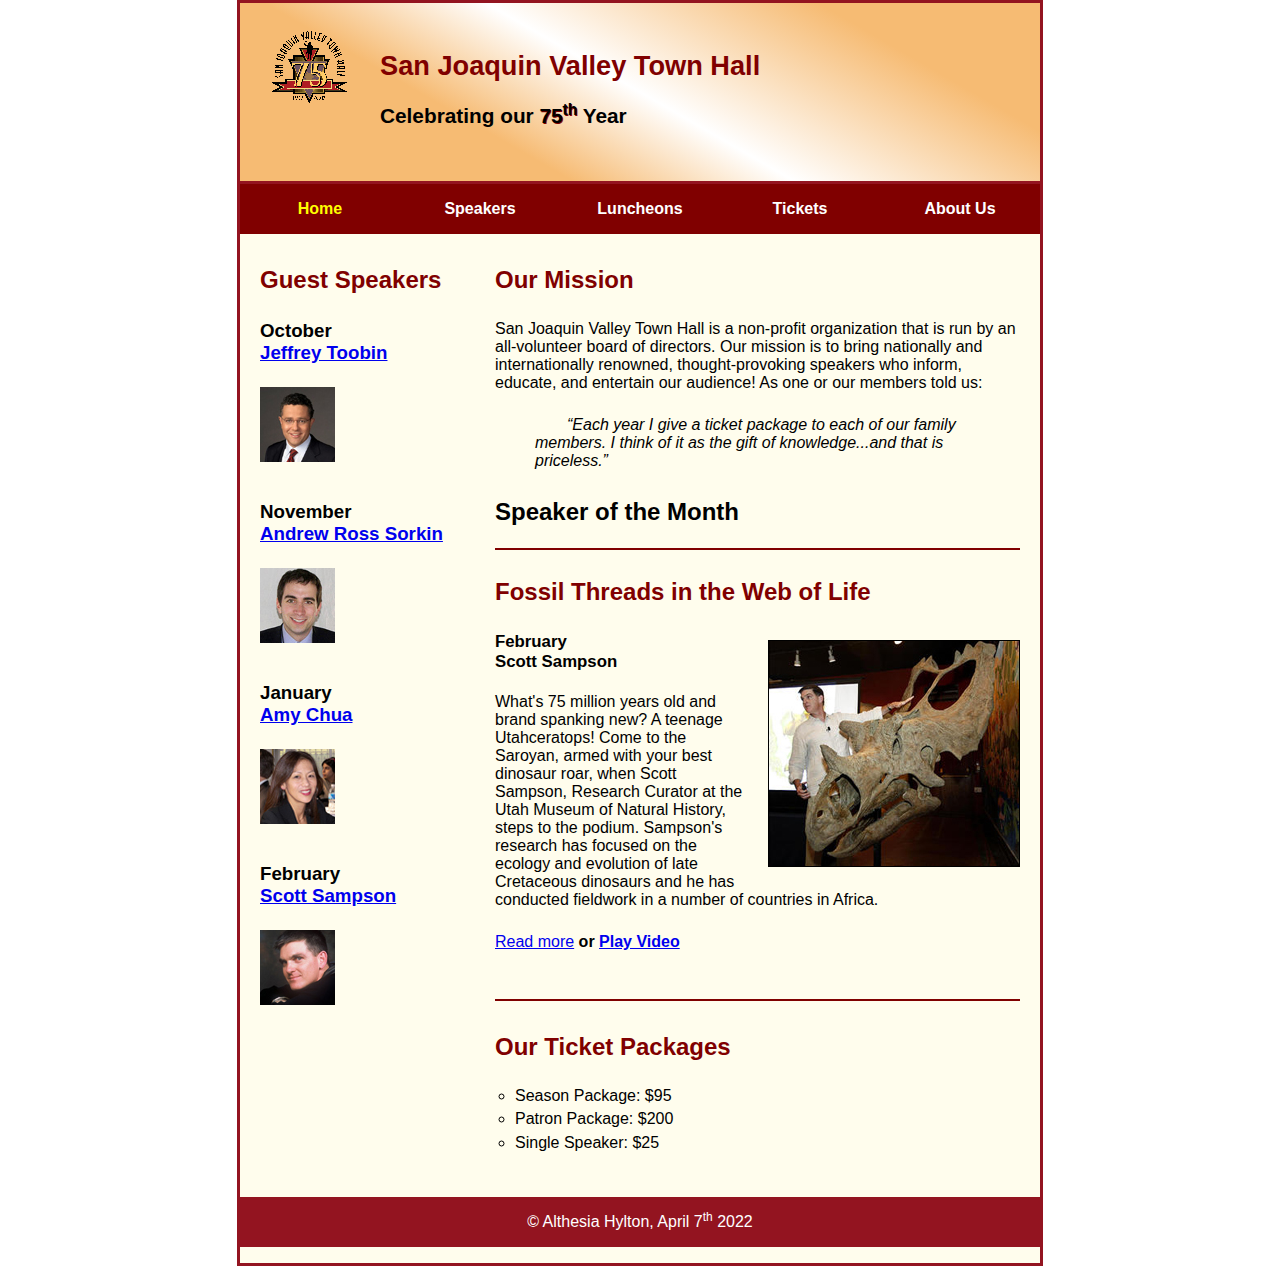
<file: index.html>
<!DOCTYPE html>
<html lang="en">

<head>
	<meta charset="utf-8">
	<title>San Joaquin Valley Town Hall</title>
	<link rel="shortcut icon" href="images/favicon.ico">
	<link rel="stylesheet" href="styles/normalize.css">
	<link rel="stylesheet" href="styles/main.css">
</head>

<body>
	
	<header>
		<img  src="images/town_hall_logo.gif" alt="town hall logo" height="80">
		<h2>San Joaquin Valley Town Hall</h2>
		<h3>Celebrating our <span class="shadow">75<sup>th</sup></span> Year</h3>
	</header>
	<nav id="nav_menu">
		<ul>
			<li><a href="index.html" class= "current" >Home</a></li>
			<li><a href="speakers.html">Speakers</a></li>
			<li><a href="luncheons.html">Luncheons</a></li>
			<li><a href="tickets.html">Tickets</a></li>
			<li><a href="aboutus.html">About Us</a>
				<ul>
					<li><a href="#">Our History</a></li>
					<li><a href="#">Board of Directors</a></li>
					<li><a href="#">Past Speakers</a></li>
					<li><a href="#">Contact Information</a></li>
				</ul>
			</li>	
		</ul>
	</nav>
	<main>
		<section>
		<h2>Our Mission</h2>

		<p>San Joaquin Valley Town Hall is a non-profit organization that is run by an all-volunteer board of directors. Our mission is to bring nationally and internationally renowned, thought-provoking speakers who inform, educate, and entertain our audience! As one or our members told us:</p>

		<blockquote><q>Each year I give a ticket package to each of our family members. I think of it as the gift of knowledge...and that is priceless.</q></blockquote>

		<h1>Speaker of the Month</h1>
			<article>
			<h2>Fossil Threads in the Web of Life </h2>
			<img src="images/sampson_dinosaur.jpg" alt="dinosaur"/>
			<h3>February<br>Scott Sampson</h3>
			
			<p>What's 75 million years old and brand spanking new? A teenage Utahceratops! Come to the Saroyan, armed with your best dinosaur roar, when Scott Sampson, Research Curator at the Utah Museum of Natural History, steps to the podium. Sampson's research has focused on the ecology and evolution of late Cretaceous dinosaurs and he has conducted fieldwork in a number of countries in Africa.</p>
			<a href="speakers/sampson.html">Read more</a>  <b>or <a href="media/sampson.swf">Play Video</a></b> </p>
			</article>
		<h2>Our Ticket Packages</h2>
		
		<ul>
			<li>Season Package: $95</li>
			<li>Patron Package: $200</li>
			<li>Single Speaker: $25</li>
		</ul>
		</section>
		<aside>
		<h2>Guest Speakers</h2>

		<h3>October 
		<br>
		<a href="toobin.html">Jeffrey Toobin</a></h3>
		<img src="images/toobin75.jpg" alt="Image of Jeffrey Toobin">
		<h3>November
		<br>
		<a href="speakers/sorkin.html">Andrew Ross Sorkin</a></h3>
		<img src="images/sorkin75.jpg" alt="Image of Andrew Ross Sorkin">
		<h3>January
		<br>
		<a href="speakers/chua.html">Amy Chua</a></h3>
		<img src="images/chua75.jpg" alt="Image of Amy Chua">
		<h3>
		February
		<br>
		<a href="speakers/sampson.html">Scott Sampson</a></h3>
		<img src="images/sampson75.jpg" alt="Image of Amy Chua">
		</aside>
	</main>
	<footer>
		<p>&copy; Althesia Hylton, April 7<sup>th</sup> 2022</p>
	</footer>
</body>
</html>
</file>
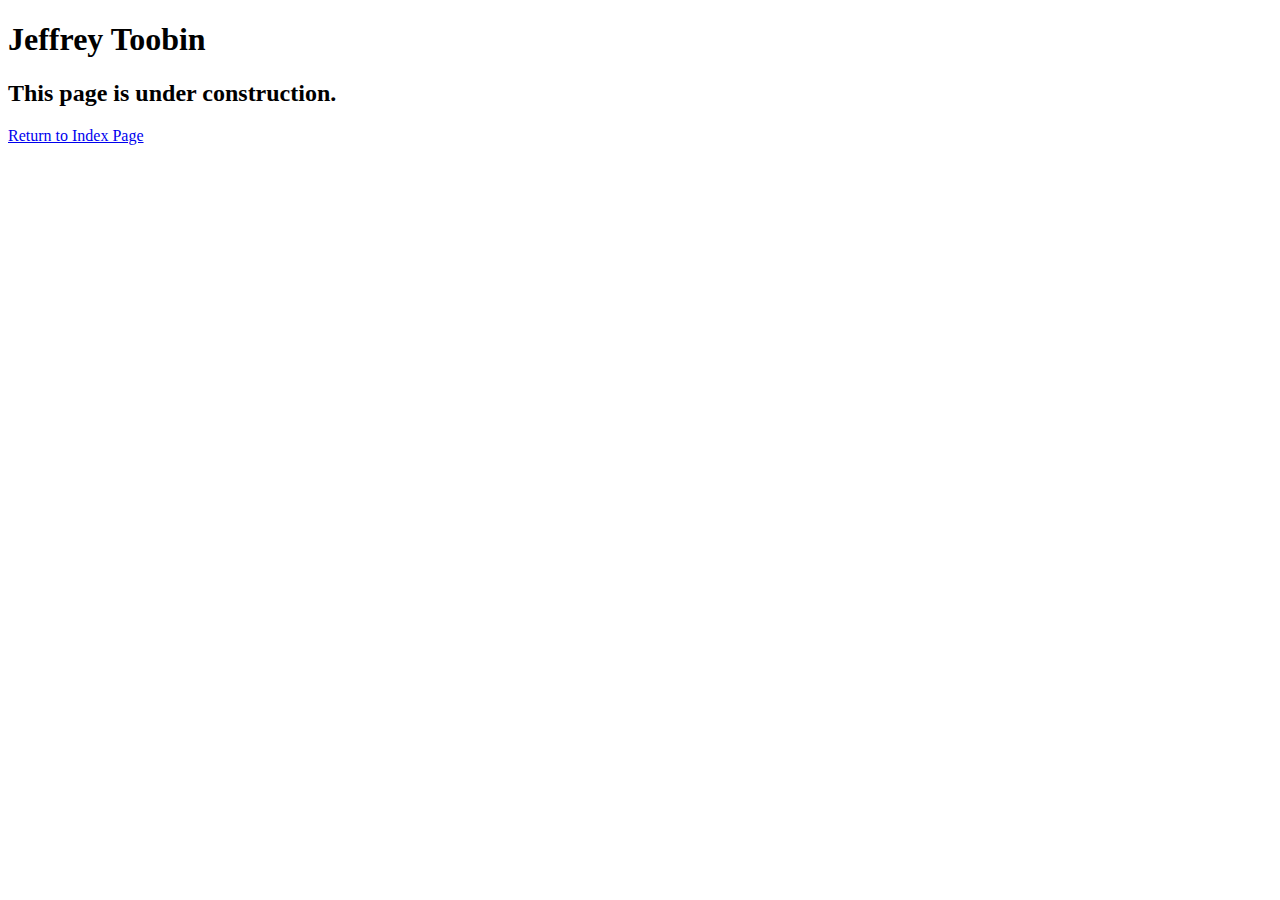
<file: toobin.html>
<!DOCTYPE html>
<html lang="en">

<head>
	<meta charset="utf-8">
	<title>San Joaquin Valley Town Hall</title>
	<link rel="shortcut icon" href="images/favicon.ico">
</head>

<body>
    <main>
	    <h1>Jeffrey Toobin</h1>
	    <h2>This page is under construction.</h2>	        
    </main>
    <p><a href="../index.html">Return to Index Page</a></p>
</body>

</html>
</file>
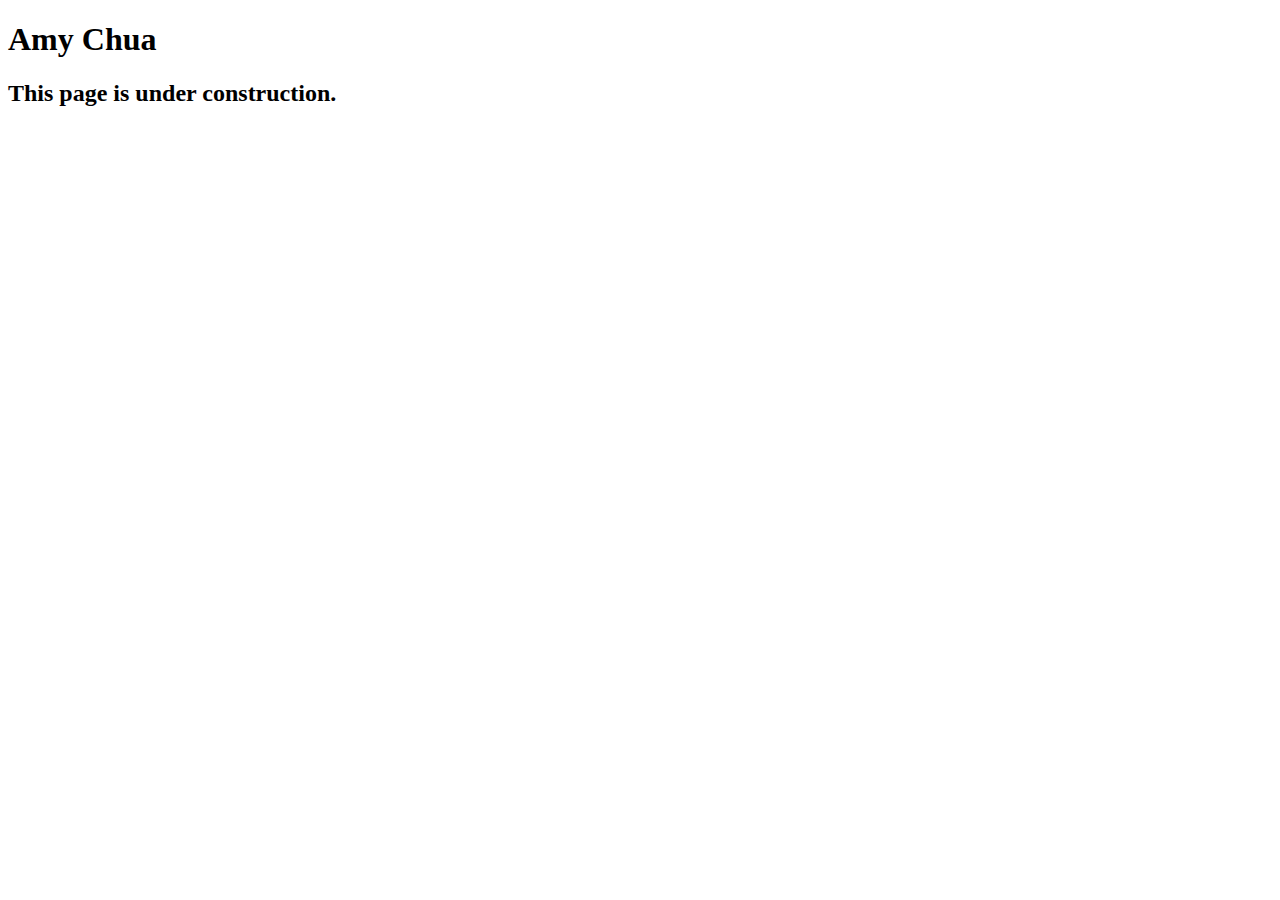
<file: speakers/chua.html>
<!DOCTYPE html>
<html lang="en">

<head>
	<meta charset="utf-8">
	<title>San Joaquin Valley Town Hall</title>
	<link rel="shortcut icon" href="images/favicon.ico">
</head>

<body>
	<main>
		<h1>Amy Chua</h1>
		<h2>This page is under construction.</h2>
	</main>
</body>

</html>
</file>
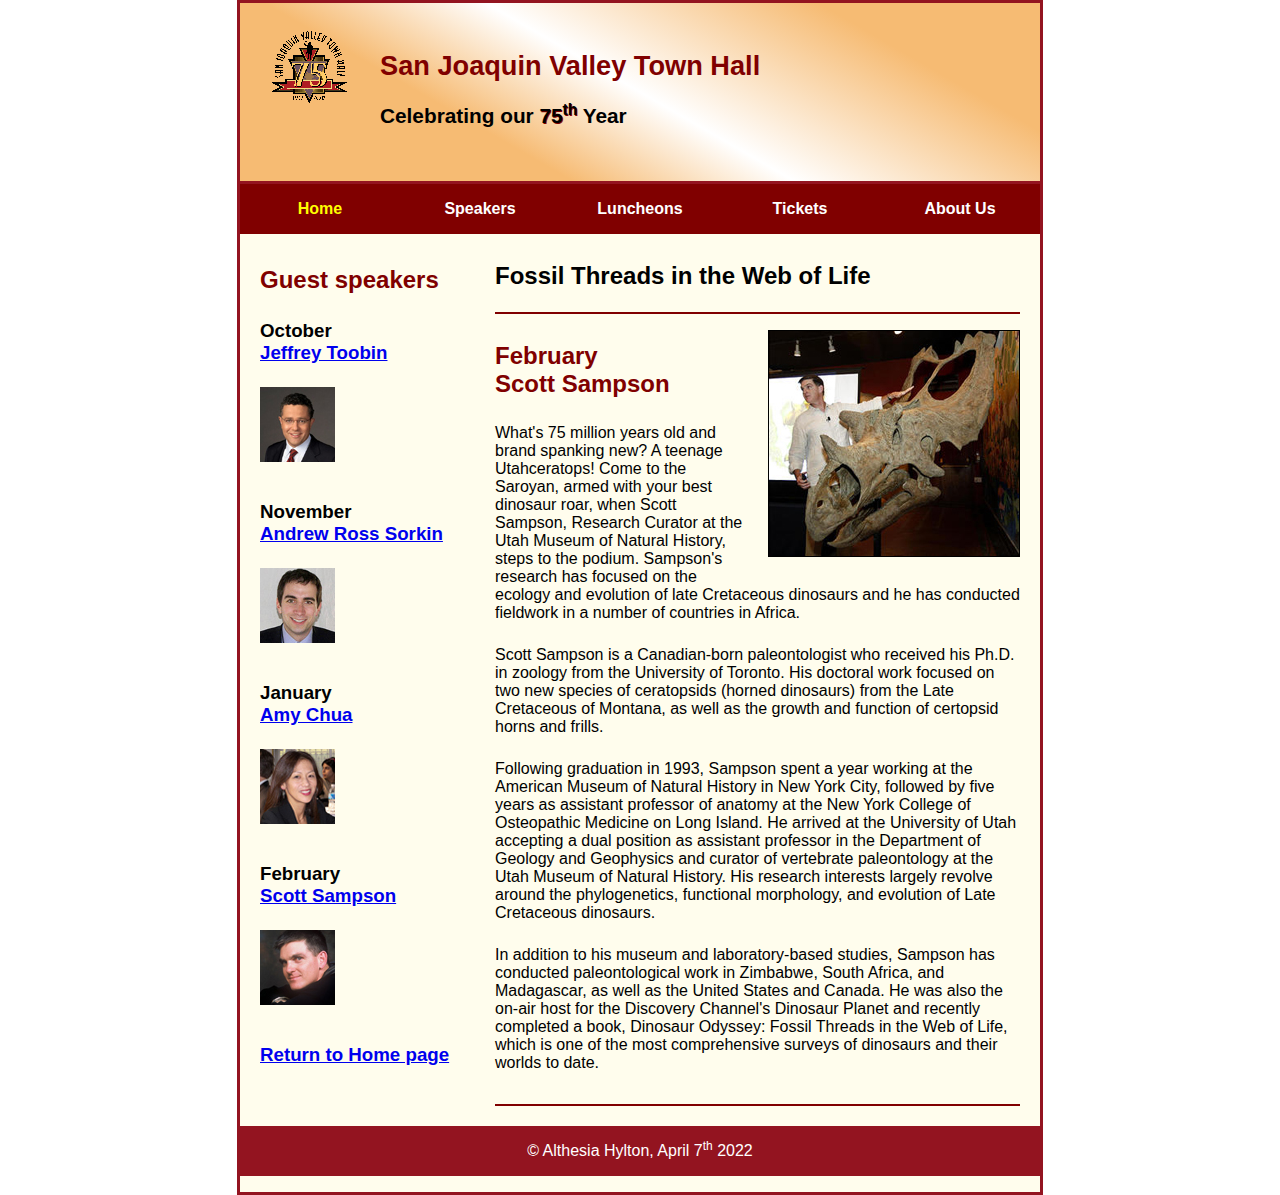
<file: speakers/sampson.html>
<!DOCTYPE html>
<html lang="en">

<head>
	<meta charset="utf-8">
	<title>San Joaquin Valley Town Hall</title>
	<link rel="shortcut icon" href="../images/favicon.ico">
	<link rel="stylesheet" href="../styles/normalize.css">
	<link rel="stylesheet" href="../styles/speakers.css">
</head>
<body>
	<header>
		<img src="../images/town_hall_logo.gif" alt="Town Hall logo" height="80">
		<h2>San Joaquin Valley Town Hall</h2>
		<h3>Celebrating our <span class="shadow">75<sup>th</sup></span> Year</h3>
	</header>
	<nav id="nav_menu">
		<ul>
			<li><a href="index.html " class= "current">Home</a></li>
			<li><a href="speakers.html">Speakers</a></li>
			<li><a href="luncheons.html">Luncheons</a></li>
			<li><a href="tickets.html">Tickets</a></li>
			<li><a href="aboutus.html">About Us</a>
				<ul>
					<li><a href="#">Our History</a></li>
					<li><a href="#">Board of Directors</a></li>
					<li><a href="#">Past Speakers</a></li>
					<li><a href="#">Contact Information</a></li>
				</ul>
			</li>	
		</ul>
	</nav>
	<main>
		<section>
			<h1>Fossil Threads in the Web of Life</h1>
			<article>
				<img src="../images/sampson_dinosaur.jpg" alt="Scott Sampson with dinosaur">
				<h2>February<br>Scott Sampson</h2>
				<p>What's 75 million years old and brand spanking new? A teenage Utahceratops! Come to the 
				   Saroyan, armed with your best dinosaur roar, when Scott Sampson, Research Curator at the 
				   Utah Museum of Natural History, steps to the podium. Sampson's research has focused on the 
				   ecology and evolution of late Cretaceous dinosaurs and he has conducted fieldwork in a number 
				   of countries in Africa.</p>
				<p>Scott Sampson is a Canadian-born paleontologist who received his Ph.D. in zoology from the 
				   University of Toronto. His doctoral work focused on two new species of ceratopsids (horned 
				   dinosaurs) from the Late Cretaceous of Montana, as well as the growth and function of certopsid 
				   horns and frills.</p>
				<p>Following graduation in 1993, Sampson spent a year working at the American Museum of Natural 
				   History in New York City, followed by five years as assistant professor of anatomy at the New 
				   York College of Osteopathic Medicine on Long Island. He arrived at the University of Utah 
				   accepting a dual position as assistant professor in the Department of Geology and Geophysics 
				   and curator of vertebrate paleontology at the Utah Museum of Natural History. His research 
				   interests largely revolve around the phylogenetics, functional morphology, and evolution of 
				   Late Cretaceous dinosaurs.</p>
				<p>In addition to his museum and laboratory-based studies, Sampson has conducted paleontological 
				   work in Zimbabwe, South Africa, and Madagascar, as well as the United States and Canada. He was 
				   also the on-air host for the Discovery Channel's Dinosaur Planet and recently completed a book, 
				   Dinosaur Odyssey: Fossil Threads in the Web of Life, which is one of the most 
				   comprehensive surveys of dinosaurs and their worlds to date.</p>
			</article>
		</section>
		
		<aside>
			<h2>Guest speakers</h2>
			<h3>October<br><a href="../speakers/toobin.html">Jeffrey Toobin</a></h3>
			<img src="../images/toobin75.jpg" alt="Jeffrey Toobin photo">
			<h3>November<br><a href="../speakers/sorkin.html">Andrew Ross Sorkin</a></h3>
			<img src="../images/sorkin75.jpg" alt="Andrew Ross Sorkin photo">
			<h3>January<br><a href="../speakers/chua.html">Amy Chua</a></h3>
			<img src="../images/chua75.jpg" alt="Amy Chua photo">
			<h3>February<br><a href="../speakers/sampson.html">Scott Sampson</a></h3>
			<img src="../images/sampson75.jpg" alt="Scott Sampson photo">
			<h3><a href="../index.html">Return to Home page</a></h3>
		</aside>
	</main>
	<footer>
		<p>&copy; Althesia Hylton, April 7<sup>th</sup> 2022</p>
	</footer>
</body>
</html>
</file>
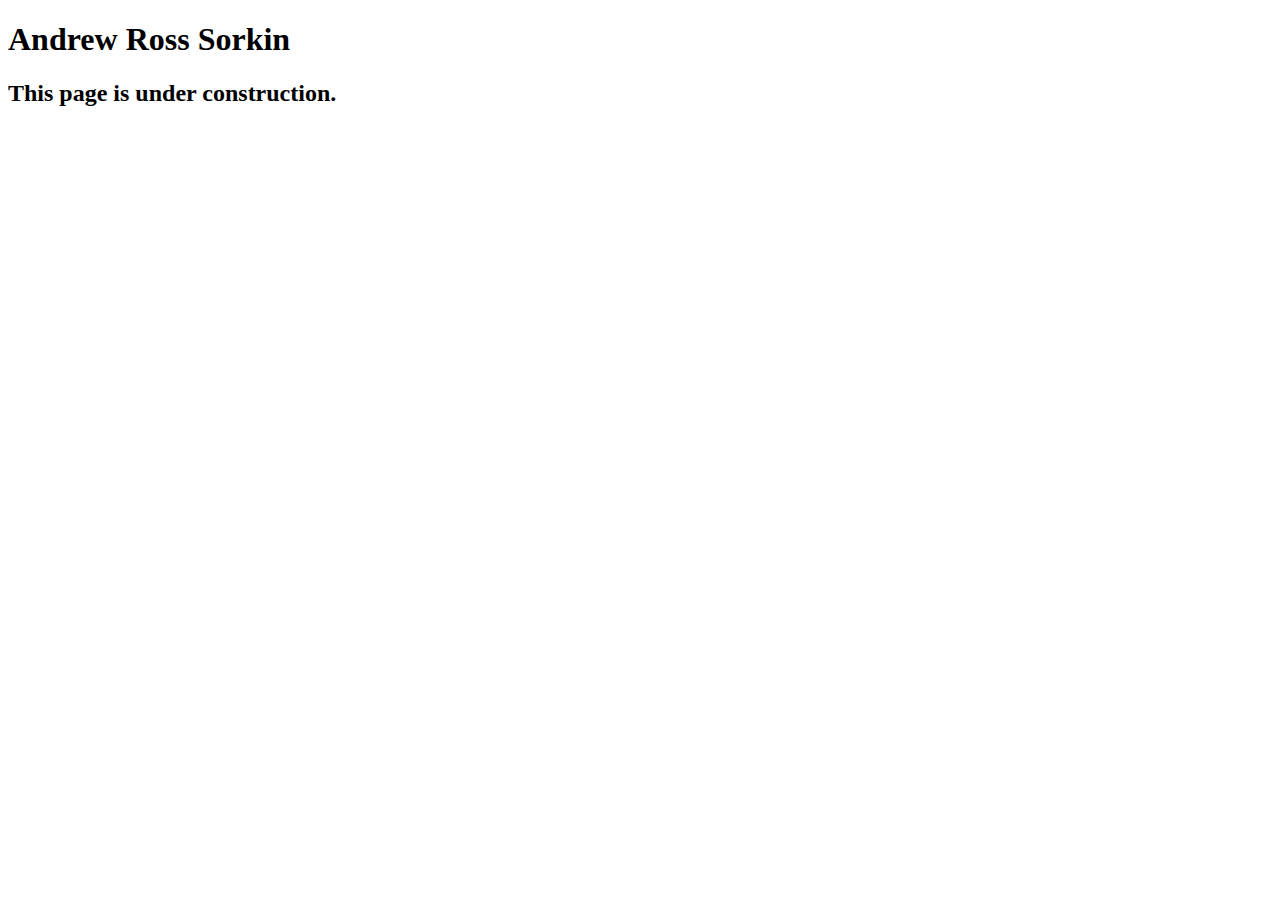
<file: speakers/sorkin.html>
<!DOCTYPE html>
<html lang="en">

<head>
	<meta charset="utf-8">
	<title>San Joaquin Valley Town Hall</title>
	<link rel="shortcut icon" href="images/favicon.ico">
</head>

<body>
	<main>
		<h1>Andrew Ross Sorkin</h1>
		<h2>This page is under construction.</h2>
	</main>
</body>

</html>
</file>
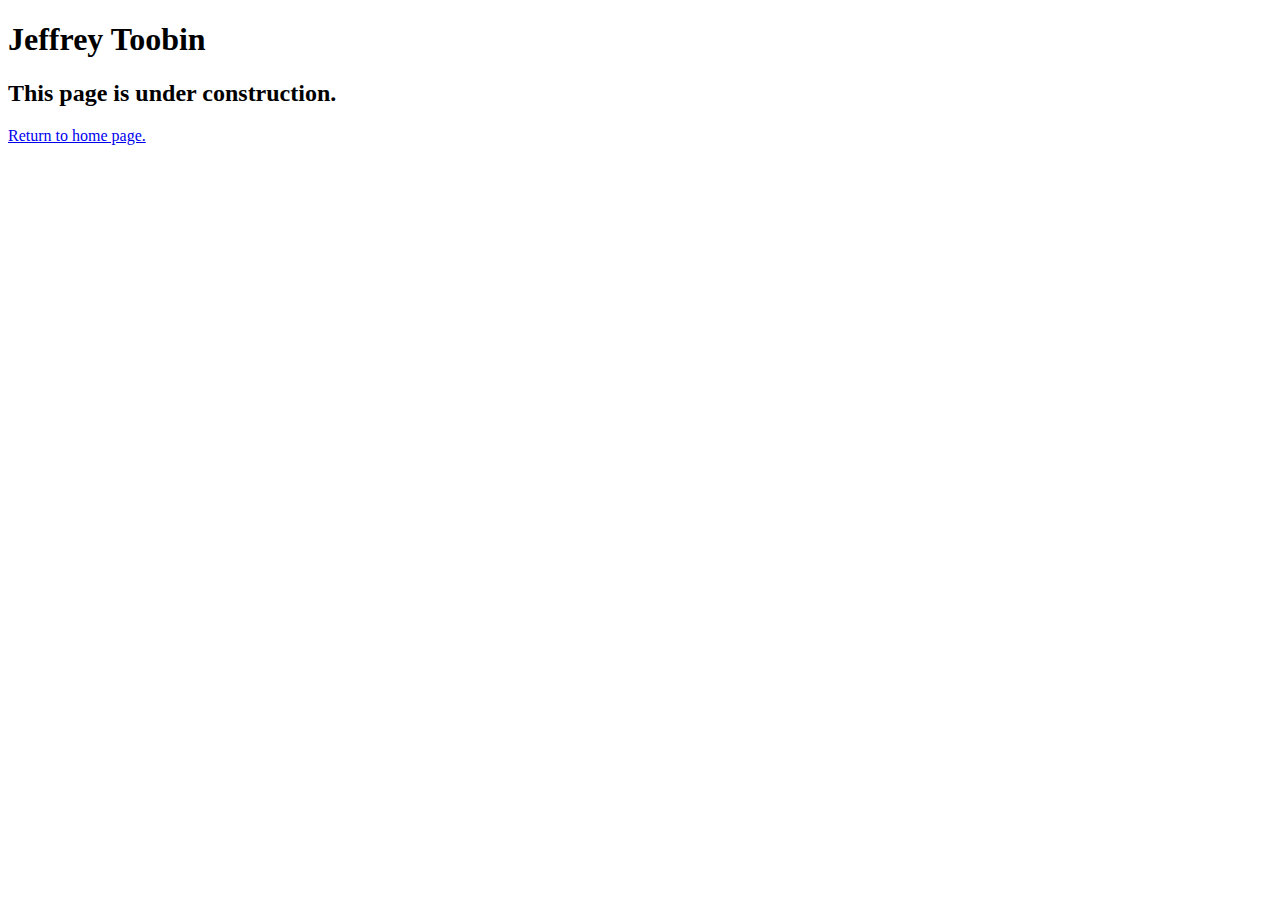
<file: speakers/toobin.html>
<!DOCTYPE html>
<html lang="en">

<head>
	<meta charset="utf-8">
	<title>San Joaquin Valley Town Hall</title>
	<link rel="shortcut icon" href="images/favicon.ico">
</head>

<body>
	<main>
		<h1>Jeffrey Toobin</h1>
		<h2>This page is under construction.</h2>
		<p><a href="../c3_index.html">Return to home page.</a></p>
	</main>
</body>

</html>
</file>
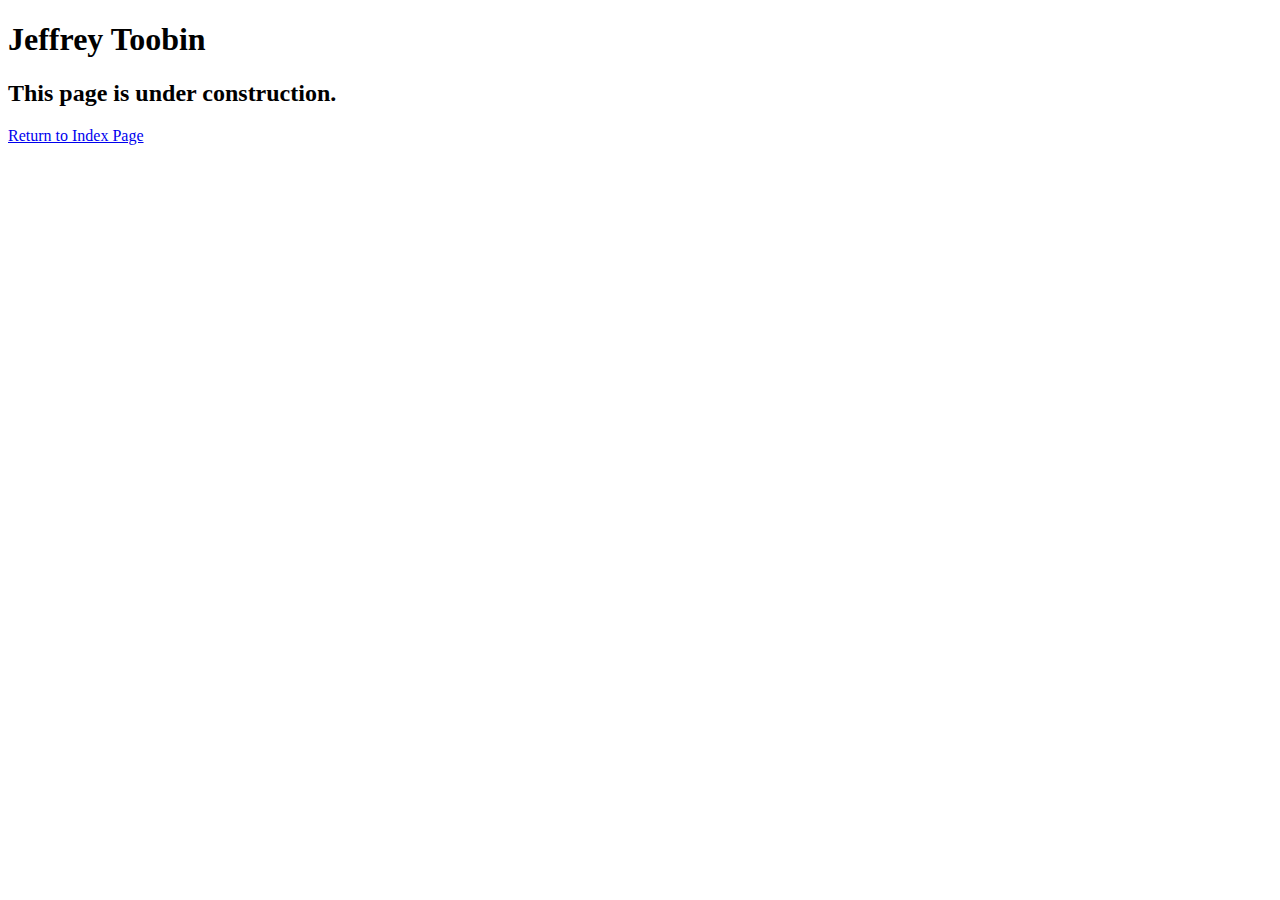
<file: speakers/toobin2.html>
<!DOCTYPE html>
<html lang="en">

<head>
	<meta charset="utf-8">
	<title>San Joaquin Valley Town Hall</title>
	<link rel="shortcut icon" href="images/favicon.ico">
</head>

<body>
    <main>
	    <h1>Jeffrey Toobin</h1>
	    <h2>This page is under construction.</h2>	        
    </main>
    <p><a href="./index2.html">Return to Index Page</a></p>
</body>

</html>
</file>
<file: styles/main.css>
/* the styles for the elements */

/* the reset selector*/ 
* { 
margin: O; 
padding: O; 
}

html {
	background-color: white;
}

body {
	font-family: Arial, Helvetica, sans-serif;
    font-size: 100%;
	width: 800px;
	margin-top: 0;
	margin-bottom: 0;
	margin-left: auto;
	margin-right: auto;
	border-style: solid;
	border-color: #931420;
	border-width: 3px;
	background-color: #fffded;
	
		
	
	
}



/* the styles for the header */

header {
	padding-top: 1.5em;
	padding-bottom: 2em;
	border-bottom: solid #931420 3px;
	background: linear-gradient(30deg, #f6bb73 0%, #f6bb73 30%, white 50%, #f6bb73 80%, #f6bb73 100%);
	
}	

header img {
	float: left; 
	padding-left: 30px;
	padding-right: 30px;
}

.shadow {
	text-shadow: 1px 1px #800000;
}


header h2 {
	font-size: 170%;
	color: #800000;

}

header h3 {
	font-size: 130%;
	styles: italic;

}

a:hover {
	font-style: italic;
	
}




#nav_menu ul{
	position: relative;
	list-style-type: none;
	margin: 0;
	padding: 0;
}

#nav_menu ul ul{
	display: none;
	position: absolute;
	top: 100%;
}

#nav_menu ul ul li{
	float: none;
}

#nav_menu ul li:hover > ul {
	display: block;
}

#nav_menu > ul::after {
    content: "";
    clear: both;
    display: block;
}

#nav_menu ul li{
	float: left;
	
}


#nav_menu ul li a{
	display: block;
	width: 160px;
	text-align: center;
	padding-bottom: 1em;
	padding-top: 1em;
	text-decoration: none;
	background-color: #800000;
	color: white;
	font-weight: bold;
	
}

#nav_menu a.current {
	color: yellow;
}


main {
	clear: left;
}

/* the styles for the section */

section {
	width: 525px;
	float: right;
	padding-left: 20px;
	padding-right: 20px;
	padding-bottom: 20px;
}

section h1{
	font-size: 150%;
	padding-top: .5em;
	padding-bottom: .25em;
	padding-left: 0;
	padding-right: 0;
	
}	
	
section h2 {
	font: 130%;
	color: #800000;
	padding-bottom: .25em; 
	padding-top: .5em;
}

section h3 {
	font: 105%;
	padding-bottom: .25em;
}

section p {
	padding-bottom: .5em;
}

section q {
	padding-right: 2em;
	padding-left: 2em;
	font-style: italic;
}

section ul {
	padding-top: 0;
	padding-right: 0;
	padding-bottom: .25em;
	padding-left: 1.25em;
	list-style-type: circle;
}

section li {
	padding-bottom: .35em;
}


aside {
	width: 215px;
	float: right;
	padding-left: 20px;
	padding-bottom: 20px;
}



aside h2 {
	font: 130%;
	color: #800000;
	padding-bottom: .25em; 
	padding-top: .5em;
}

aside h3 {
	font: 105%;
	padding-bottom: .25em;
}

aside img {
	padding-bottom: 1em;
}


article {
	padding-top: .5em;
	padding-bottom: .5em;
	border-top-color: #800000;
	border-top-style: solid;
	border-top-width: 2px;
	border-bottom-color: #800000;
	border-bottom-style: solid;
	border-bottom-width: 2px;
}	

article img {
	float: right;
	margin: .5em 0 1em 1em;
	border: 1px solid black;
}	

article h2{
	padding-top: 0;
}

article h3{
	font-size: 105%;
	padding-bottom: .25em;
}

/* the styles for the footer */

footer {
	clear: both;
	background-color: #931420;
}

footer p {
	color: white;
	text-align: center;
	padding-bottom: 1em;
	padding-top: 1em;
}
</file>
<file: styles/speakers.css>
/* the styles for the elements */

/* the reset selector*/ 
* { 
	margin: O; 
	padding: O; 
	}
	
	html {
		background-color: white;
	}
	
	body {
		font-family: Arial, Helvetica, sans-serif;
		font-size: 100%;
		width: 800px;
		margin-top: 0;
		margin-bottom: 0;
		margin-left: auto;
		margin-right: auto;
		border-style: solid;
		border-color: #931420;
		border-width: 3px;
		background-color: #fffded;
		
			
		
		
	}
	
	
	
	/* the styles for the header */
	
	header {
		padding-top: 1.5em;
		padding-bottom: 2em;
		border-bottom: solid #931420 3px;
		background: linear-gradient(30deg, #f6bb73 0%, #f6bb73 30%, white 50%, #f6bb73 80%, #f6bb73 100%);
		
	}	
	
	header img {
		float: left; 
		padding-left: 30px;
		padding-right: 30px;
	}
	
	.shadow {
		text-shadow: 1px 1px #800000;
	}
	
	
	header h2 {
		font-size: 170%;
		color: #800000;
	
	}
	
	header h3 {
		font-size: 130%;
		styles: italic;
	
	}
	
	a:hover {
		font-style: italic;
		
	}
	
	
	
	
	#nav_menu ul{
		position: relative;
		list-style-type: none;
		margin: 0;
		padding: 0;
	}
	
	#nav_menu ul ul{
		display: none;
		position: absolute;
		top: 100%;
	}
	
	#nav_menu ul ul li{
		float: none;
	}
	
	#nav_menu ul li:hover > ul {
		display: block;
	}
	
	#nav_menu > ul::after {
		content: "";
		clear: both;
		display: block;
	}
	
	#nav_menu ul li{
		float: left;
		
	}
	
	
	#nav_menu ul li a{
		display: block;
		width: 160px;
		text-align: center;
		padding-bottom: 1em;
		padding-top: 1em;
		text-decoration: none;
		background-color: #800000;
		color: white;
		font-weight: bold;
		
	}
	
	#nav_menu a.current {
		color: yellow;
	}
	
	
	main {
		clear: left;
	}
	
	/* the styles for the section */
	
	section {
		width: 525px;
		float: right;
		padding-left: 20px;
		padding-right: 20px;
		padding-bottom: 20px;
	}
	
	section h1{
		font-size: 150%;
		padding-top: .5em;
		padding-bottom: .25em;
		padding-left: 0;
		padding-right: 0;
		
	}	
		
	section h2 {
		font: 130%;
		color: #800000;
		padding-bottom: .25em; 
		padding-top: .5em;
	}
	
	section h3 {
		font: 105%;
		padding-bottom: .25em;
	}
	
	section p {
		padding-bottom: .5em;
	}
	
	section q {
		padding-right: 2em;
		padding-left: 2em;
		font-style: italic;
	}
	
	section ul {
		padding-top: 0;
		padding-right: 0;
		padding-bottom: .25em;
		padding-left: 1.25em;
		list-style-type: circle;
	}
	
	section li {
		padding-bottom: .35em;
	}
	
	
	aside {
		width: 215px;
		float: right;
		padding-left: 20px;
		padding-bottom: 20px;
	}
	
	
	
	aside h2 {
		font: 130%;
		color: #800000;
		padding-bottom: .25em; 
		padding-top: .5em;
	}
	
	aside h3 {
		font: 105%;
		padding-bottom: .25em;
	}
	
	aside img {
		padding-bottom: 1em;
	}
	
	
	article {
		padding-top: .5em;
		padding-bottom: .5em;
		border-top-color: #800000;
		border-top-style: solid;
		border-top-width: 2px;
		border-bottom-color: #800000;
		border-bottom-style: solid;
		border-bottom-width: 2px;
	}	
	
	article img {
		float: right;
		margin: .5em 0 1em 1em;
		border: 1px solid black;
	}	
	
	article h2{
		padding-top: 0;
	}
	
	article h3{
		font-size: 105%;
		padding-bottom: .25em;
	}
	
	/* the styles for the footer */
	
	footer {
		clear: both;
		background-color: #931420;
	}
	
	footer p {
		color: white;
		text-align: center;
		padding-bottom: 1em;
		padding-top: 1em;
	}
</file>
